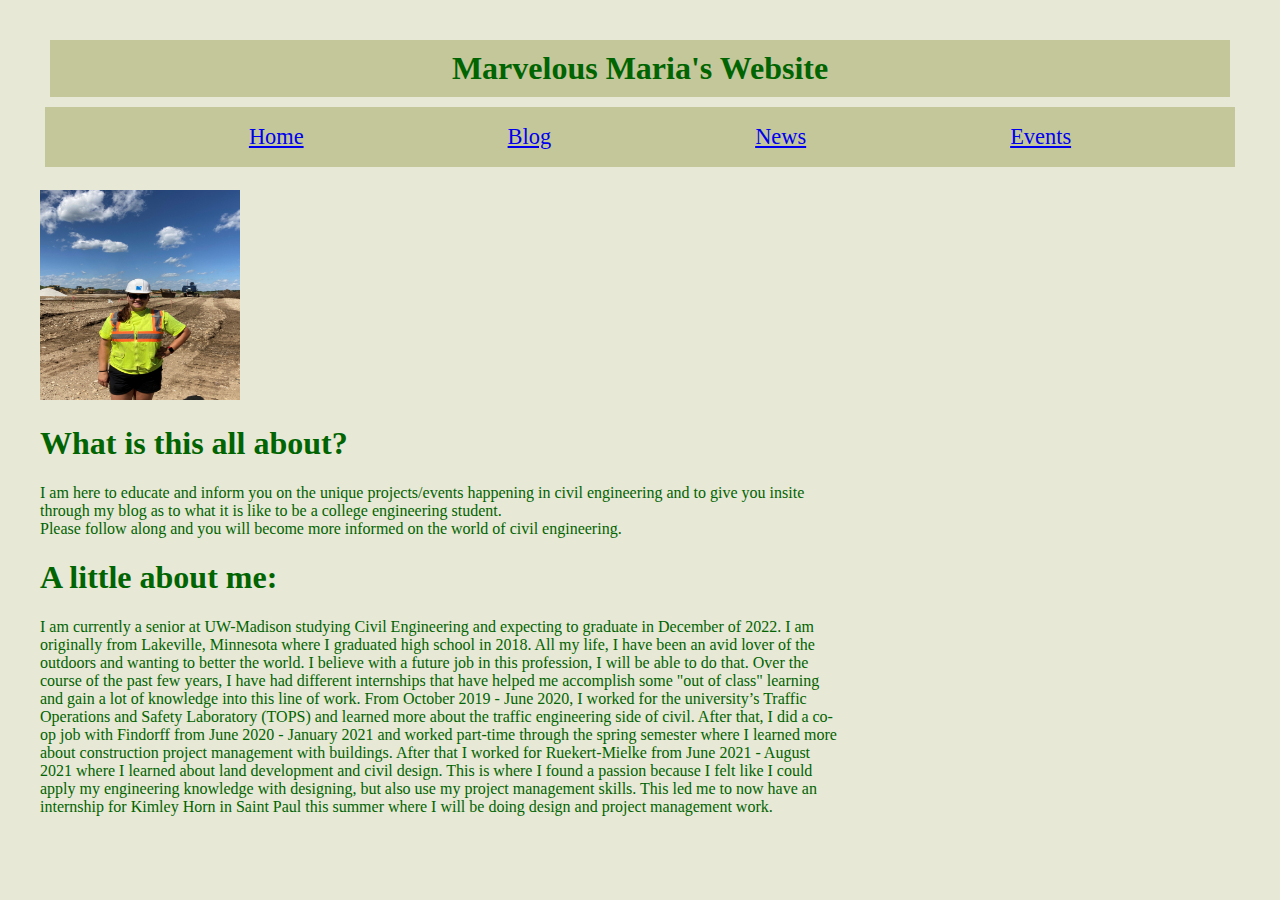
<file: index.html>
<!DOCTYPE html>
<html lang="en">
<head>
	<link rel = "stylesheet" href="stylesheet.css">
</head>
<meta charset="UTF-8">
<title>Home</title>
<meta name="viewport" content="width=device-width,initial-scale=1">
<link rel="stylesheet" href="">

<body>
	<h1 class = "title"> Marvelous Maria's Website </h1>
	<header>
	<nav>
	<ul>
	<li class = 'nav_item'><a href = "index.html" >Home</a></li>
	<li class = 'nav_item'><a href = "blog.html" >Blog</a></li>
	<li class = 'nav_item'><a href = "articles.html" >News</a></li>
	<li class = 'nav_item'><a href = "events.html" >Events</a></li>
	</ul>
	</nav>
	</header>
	<br>
	<img src="selfphoto.jpg" width = "200" height = "210" alt="Photo of Myself" />
	<article>
	<h1> What is this all about? </h1>
	<p style="width:800px"> I am here to educate and inform you on the unique projects/events happening in civil engineering
	and to give you insite through my blog as to what it is like to be a college engineering student. <br>
	Please follow along and you will become more informed on the world of civil engineering. </p>
	<h1> A little about me: </h1>
	<p style="width: 800px"> I am currently a senior at UW-Madison studying Civil Engineering and expecting to graduate in December of 2022.
	I am originally from Lakeville, Minnesota where I graduated high school in 2018. All my life, I have been an avid lover of the outdoors 
	and wanting to better the world. I believe with a future job in this profession, I will be able to do that. Over the course of the past 
	few years, I have had different internships that have helped me accomplish some "out of class" learning and gain a lot of knowledge into
	this line of work. From October 2019 - June 2020, I worked for the university’s Traffic Operations and Safety Laboratory (TOPS) and learned
	more about the traffic engineering side of civil. After that, I did a co-op job with Findorff from June 2020 - January 2021 and worked part-time
	through the spring semester where I learned more about construction project management with buildings. After that I worked for Ruekert-Mielke 
	from June 2021 - August 2021 where I learned about land development and civil design. This is where I found a passion because I felt like 
	I could apply my engineering knowledge with designing, but also use my project management skills. This led me to now have an internship for 
	Kimley Horn in Saint Paul this summer where I will be doing design and project management work.
	</p>
	</article>
	

</body>
</html>
</file>
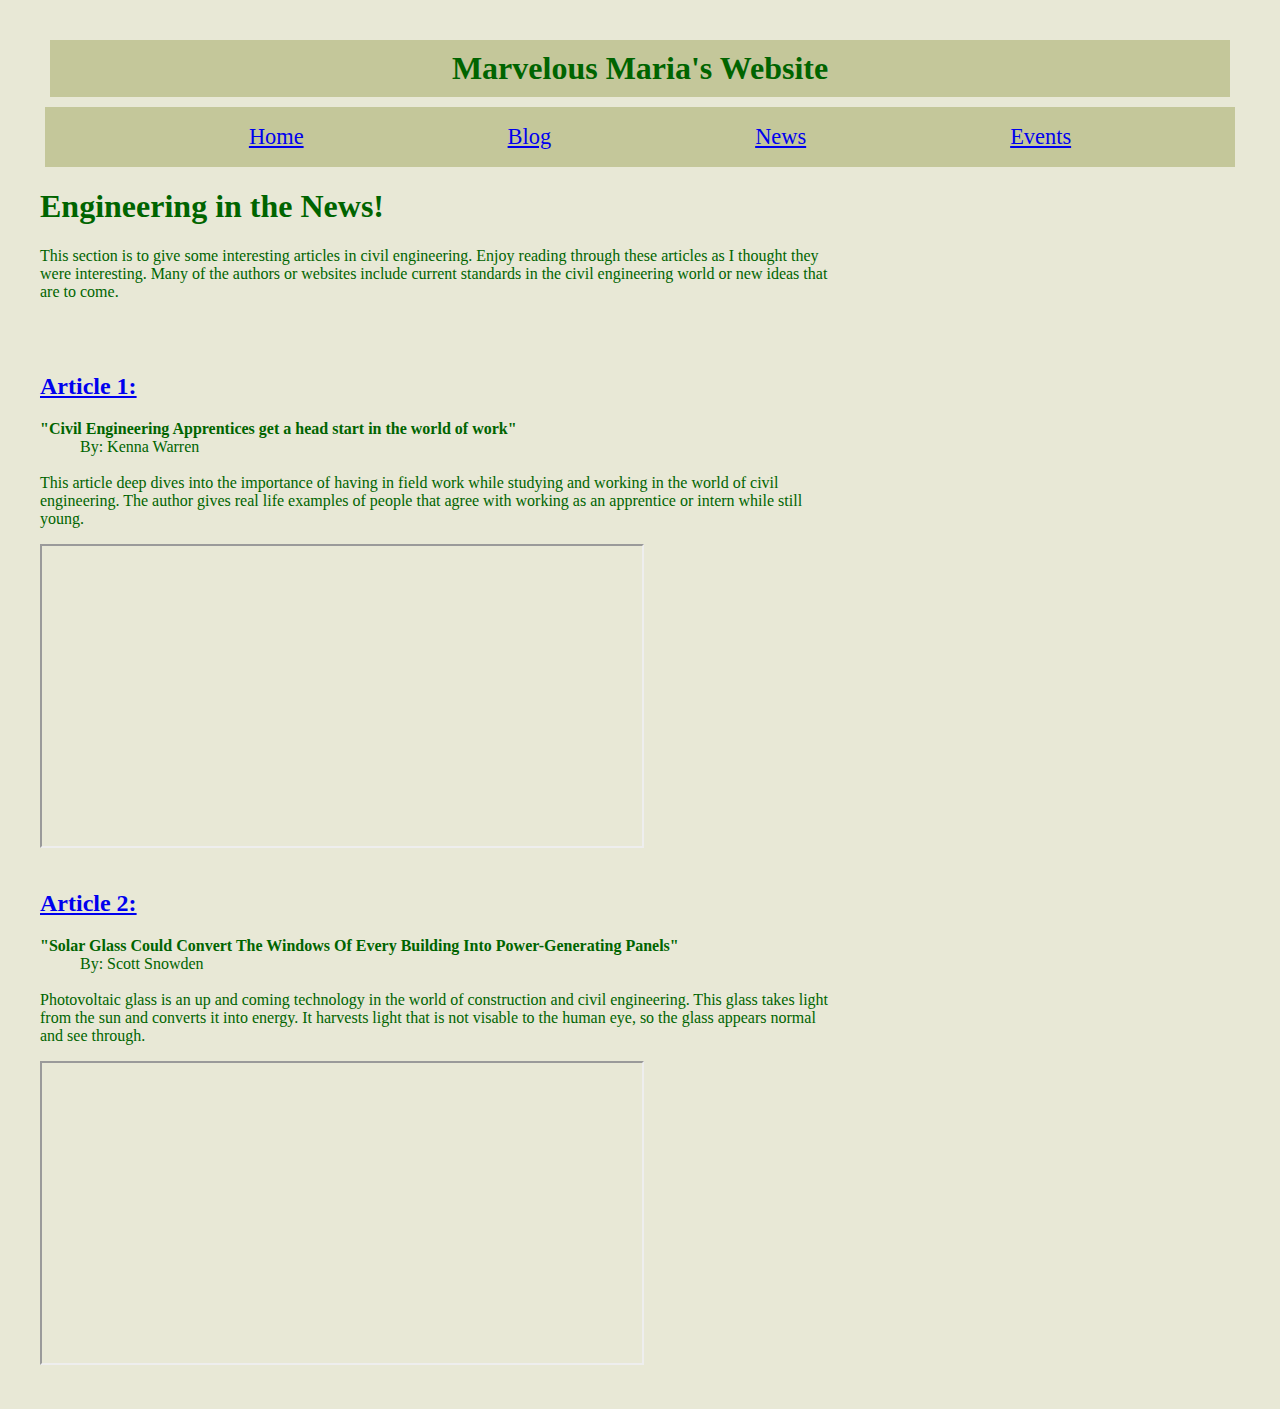
<file: articles.html>
<!DOCTYPE html>
<html lang="en">
<head>
<link rel = "stylesheet" href="stylesheet.css">
</head>
<meta charset="UTF-8">
<title>News</title>
<meta name="viewport" content="width=device-width,initial-scale=1">
<link rel="stylesheet" href="">

<body>
	<h1 class = "title"> Marvelous Maria's Website </h1>
	<nav>
	<ul>
	<li class = 'nav_item'><a href = "home.html">Home</a></li>
	<li class = 'nav_item'><a href = "blog.html">Blog</a></li>
	<li class = 'nav_item'><a href = "articles.html">News</a></li>
	<li class = 'nav_item'><a href = "events.html">Events</a></li>
	</ul>
	</nav>
	<article>
	<h1> Engineering in the News! </h1>
	<p style="width:800px"> This section is to give some interesting articles in civil engineering. Enjoy reading through these
	articles as I thought they were interesting. Many of the authors or websites include current standards in the
	civil engineering world or new ideas that are to come. </p>
	<br>
	<br>
	<h2> <a href= "https://www.scotsman.com/news/opinion/columnists/civil-engineering-apprentices-get-a-head-start-in-the-world-of-work-kenna-warren-finlay-steer-ver-se-abudar-3603529" target = "_blank"> Article 1: </a></h2>
	<dl>
	<dt> <strong> "Civil Engineering Apprentices get a head start in the world of work" </strong> </dt>
	<dd> By: Kenna Warren </dd>
	<br>
	<dt style="width:800px"> This article deep dives into the importance of having in field work while studying and working in the world of civil engineering. The author gives real life examples of people that 
	agree with working as an apprentice or intern while still young. </dt>
	</dl>
	<iframe src="https://www.scotsman.com/news/opinion/columnists/civil-engineering-apprentices-get-a-head-start-in-the-world-of-work-kenna-warren-finlay-steer-ver-se-abudar-3603529" frameborder = "2" width = "50%" height = "300px"> </iframe>
	
	<br>
	<br>
	<h2> <a href= "https://www.forbes.com/sites/scottsnowden/2020/07/29/solar-glass-windows/?sh=36a5bb533825" target = "_blank"> Article 2: </a></h2>
	<dl>
	<dt> <strong> "Solar Glass Could Convert The Windows Of Every Building Into Power-Generating Panels" </strong> </dt>
	<dd> By: Scott Snowden </dd>
	<br>
	<dt style="width:800px"> Photovoltaic glass is an up and coming technology in the world of construction and civil engineering. This glass takes light from the sun and converts it into energy. It harvests light that is not visable to the human eye, so the glass appears normal and see through. </dt>
	</dl>
	<iframe src="https://www.forbes.com/sites/scottsnowden/2020/07/29/solar-glass-windows/?sh=36a5bb533825" frameborder = "2" width = "50%" height = "300px"> </iframe>

	</article>
	

</body>
</html>
</file>
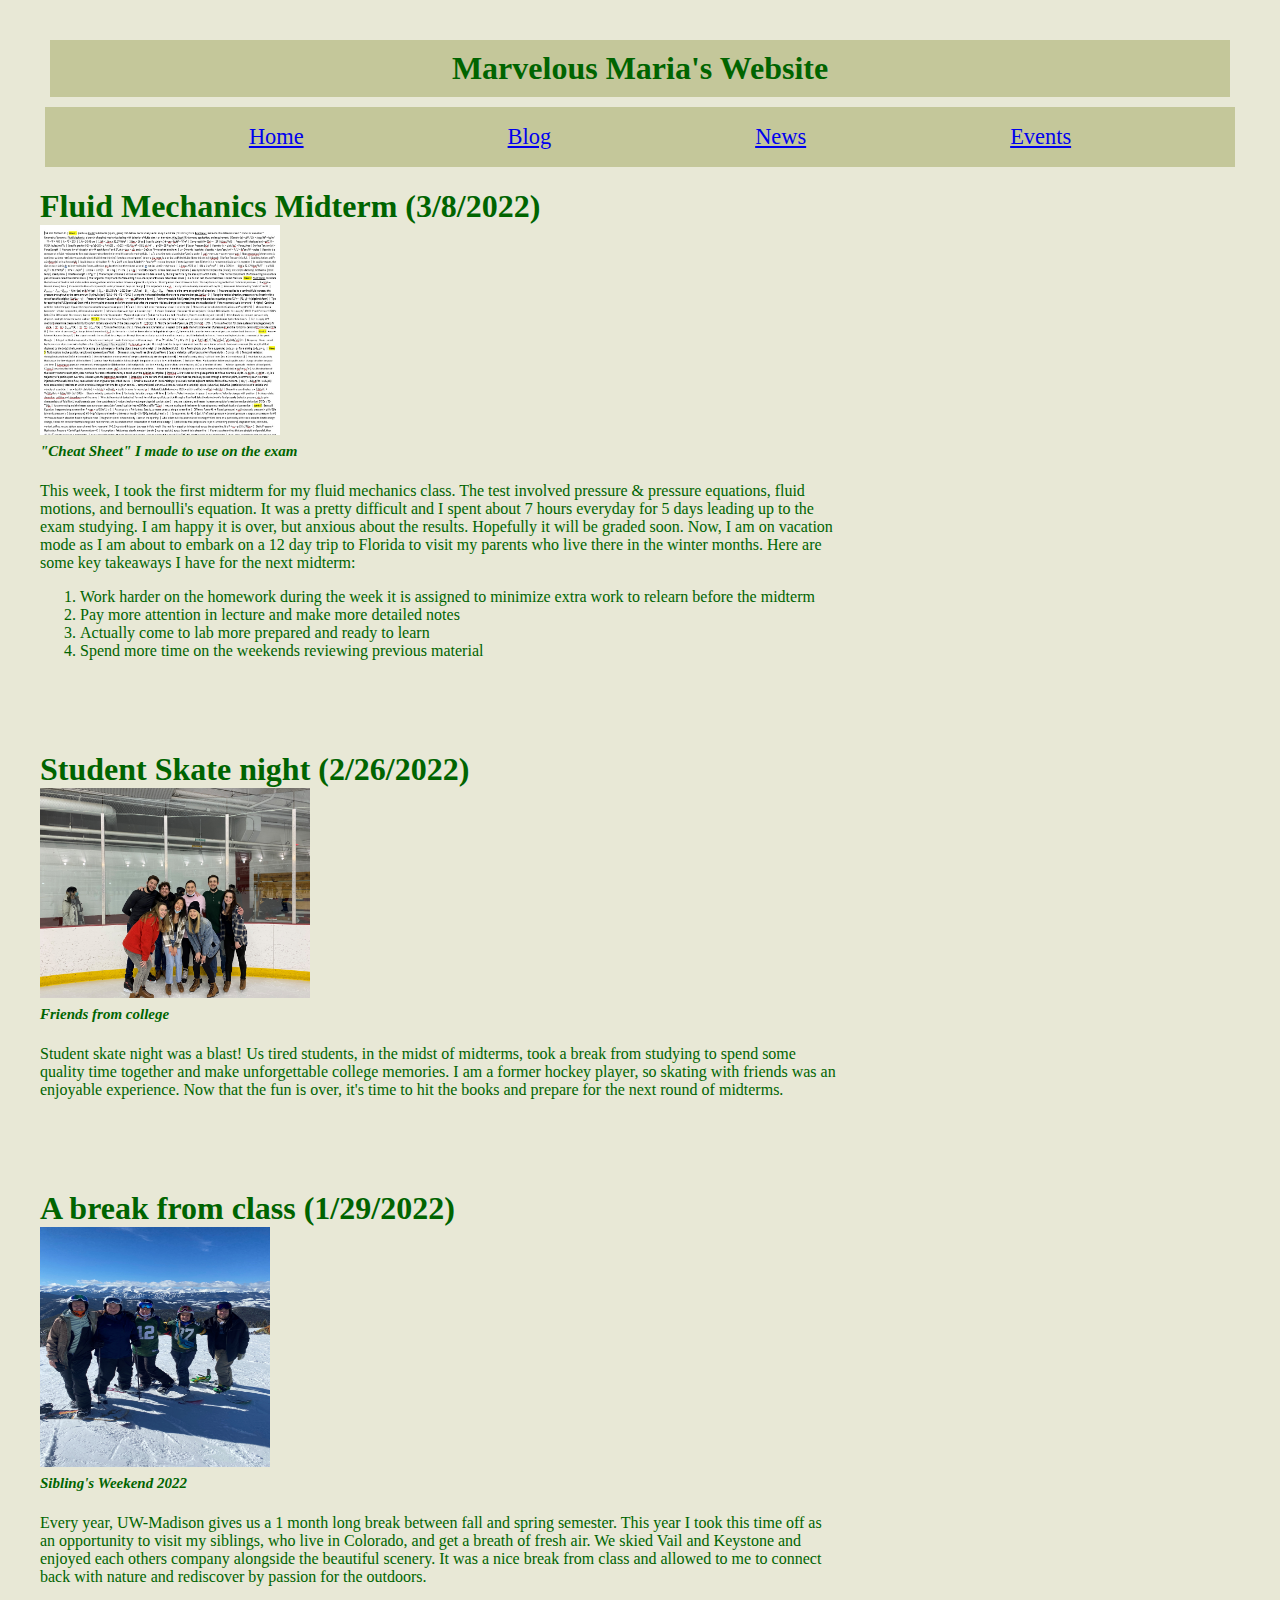
<file: blog.html>
<!DOCTYPE html>
<html lang="en">
<head>
<link rel = "stylesheet" href="stylesheet.css">
</head>
<meta charset="UTF-8">
<title>Blog</title>
<meta name="viewport" content="width=device-width,initial-scale=1">
<link rel="stylesheet" href="">

<body>
	<h1 class = "title"> Marvelous Maria's Website </h1>
	<nav>
	<ul>
	<li class = 'nav_item'><a href = "home.html">Home</a></li>
	<li class = 'nav_item'><a href = "blog.html">Blog</a></li>
	<li class = 'nav_item'><a href = "articles.html">News</a></li>
	<li class = 'nav_item'><a href = "events.html">Events</a></li>
	</ul>
	</nav>
	<article>
	<header>
	<h1> Fluid Mechanics Midterm (3/8/2022) <br>
	<img src="fluids.jpg" width = "240" height = "210" alt="First Round of Midterms" />
	<figcaption style = "font-size: 15px"> <I> "Cheat Sheet" I made to use on the exam </I> </figcaption>
	</h1>
	<header>
	<p style="width:800px"> This week, I took the first midterm for my fluid mechanics class. The test involved pressure & pressure equations, 
	fluid motions, and bernoulli's equation. It was a pretty difficult and I spent about 7 hours everyday for 5 days leading up to the exam studying. 
	I am happy it is over, but anxious about the results. Hopefully it will be graded soon. Now, I am on vacation mode as I am about to embark on a 12
	day trip to Florida to visit my parents who live there in the winter months. Here are some key takeaways I have for the next midterm:
		<ol type = "1">
		<li>Work harder on the homework during the week it is assigned to minimize extra work to relearn before the midterm </li>
		<li>Pay more attention in lecture and make more detailed notes</li>
		<li>Actually come to lab more prepared and ready to learn</li>
		<li>Spend more time on the weekends reviewing previous material</li>
		</ol>
	</p>
	<br>
	<br>
	<br>
	<header>
	<h1> Student Skate night (2/26/2022) <br>
	<img src="friends.jpg" width = "270" height = "210" alt="Skate night with friends" />
	<figcaption style = "font-size: 15px"> <I> Friends from college </I> </figcaption>
	</h1>
	<header>
	<p style="width:800px"> Student skate night was a blast! Us tired students, in the midst of midterms, took a break from
studying to spend some quality time together and make unforgettable college memories. I am a former hockey player, so skating 
with friends was an enjoyable experience. Now that the fun is over, it's time to hit the books and prepare for the next round of midterms.
	</p>
	<br>
	<br>
	<br>
	<header>
	<h1> A break from class (1/29/2022) <br>
	<img src="colorado.jpg" width = "230" height = "240" alt="Colorado Ski Trip" />
	<figcaption style = "font-size: 15px"> <I> Sibling's Weekend 2022 </I> </figcaption>
	</h1>
	<header>
	<p style="width:800px"> Every year, UW-Madison gives us a 1 month long break between fall and spring semester. This year I took this time off as an
	opportunity to visit my siblings, who live in Colorado, and get a breath of fresh air. We skied Vail and Keystone and enjoyed each others 
	company alongside the beautiful scenery. It was a nice break from class and allowed to me to connect back with nature and rediscover by 
	passion for the outdoors. 
	</p>
	</article>
	

</body>
</html>
</file>
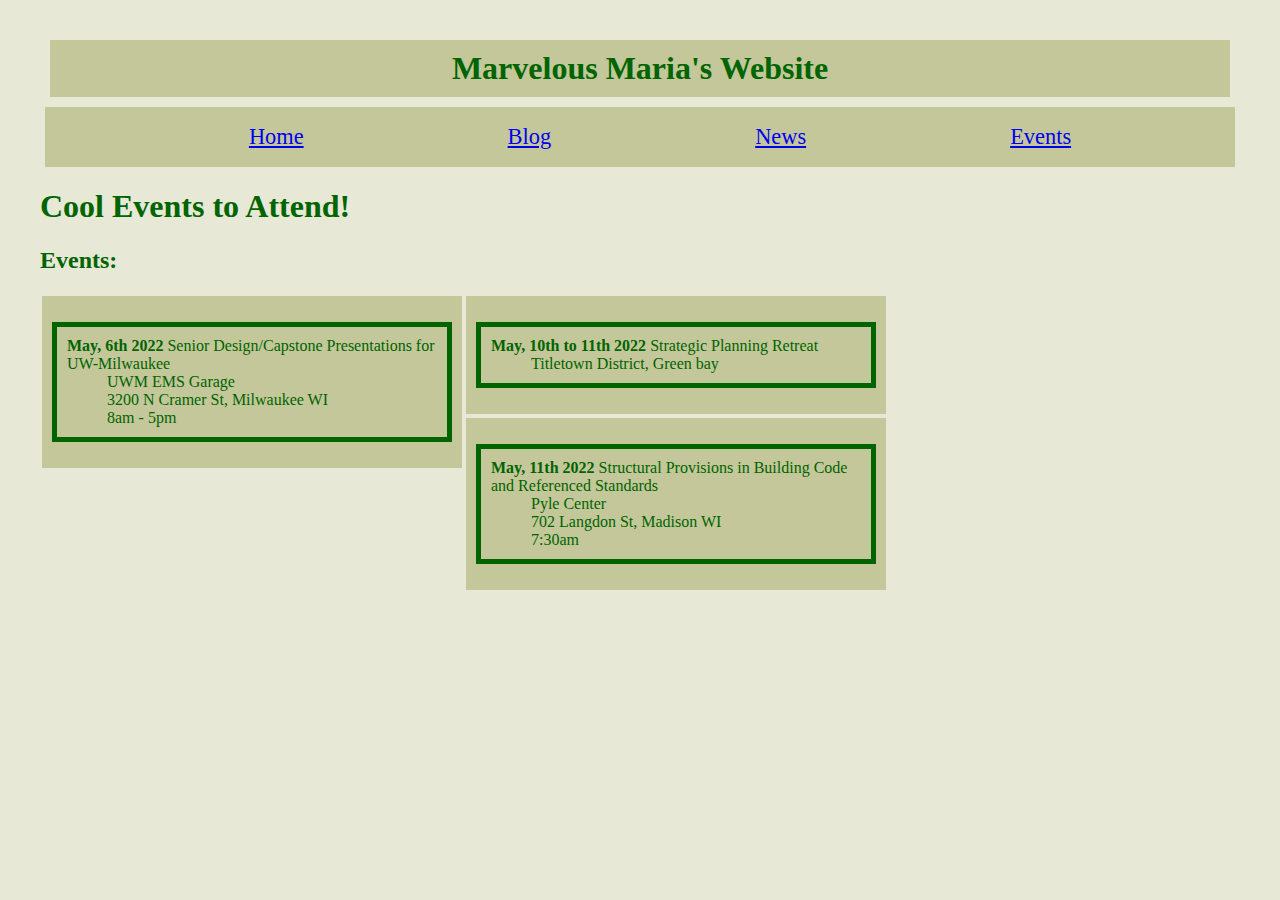
<file: events.html>
<!DOCTYPE html>
<html lang="en">
<head>
<link rel = "stylesheet" href="stylesheet.css">
</head>
<meta charset="UTF-8">
<title>Events</title>
<meta name="viewport" content="width=device-width,initial-scale=1">
<link rel="stylesheet" href="">

<body>
	<h1 class = "title"> Marvelous Maria's Website </h1>
	<nav>
	<ul>
	<li class = 'nav_item'><a href = "home.html">Home</a></li>
	<li class = 'nav_item'><a href = "blog.html">Blog</a></li>
	<li class = 'nav_item'><a href = "articles.html">News</a></li>
	<li class = 'nav_item'><a href = "events.html">Events</a></li>
	</ul>
	</nav>
	<article>
	<h1> Cool Events to Attend!
	</h1>
	</article>
	<h2> Events: </h2>
	<article class = 'event1'>
	<dl class = 'mart'>
	<dt> <strong> May, 6th 2022 </strong>Senior Design/Capstone Presentations for UW-Milwaukee <dt>
	<dd>UWM EMS Garage</dd>
	<dd>3200 N Cramer St,  Milwaukee WI </dd>
	<dd>8am - 5pm </dd>
	</dl>
	</article>
	<article class = 'event1'>
	<dl class = 'mart2'>
	<dt> <strong> May, 10th to 11th 2022 </strong> Strategic Planning Retreat </dt>
	<dd> Titletown District, Green bay </dd>
	</dl>
	</article>
	<article class = 'event1'>
	<dl class = 'mart3'>
	<dt> <strong> May, 11th 2022 </strong>Structural Provisions in Building Code and Referenced Standards <dt>
	<dd> Pyle Center </dd>
	<dd> 702 Langdon St, Madison WI </dd>
	<dd> 7:30am </dd>
	</dl>
	</article>
	

</body>
</html>
</file>
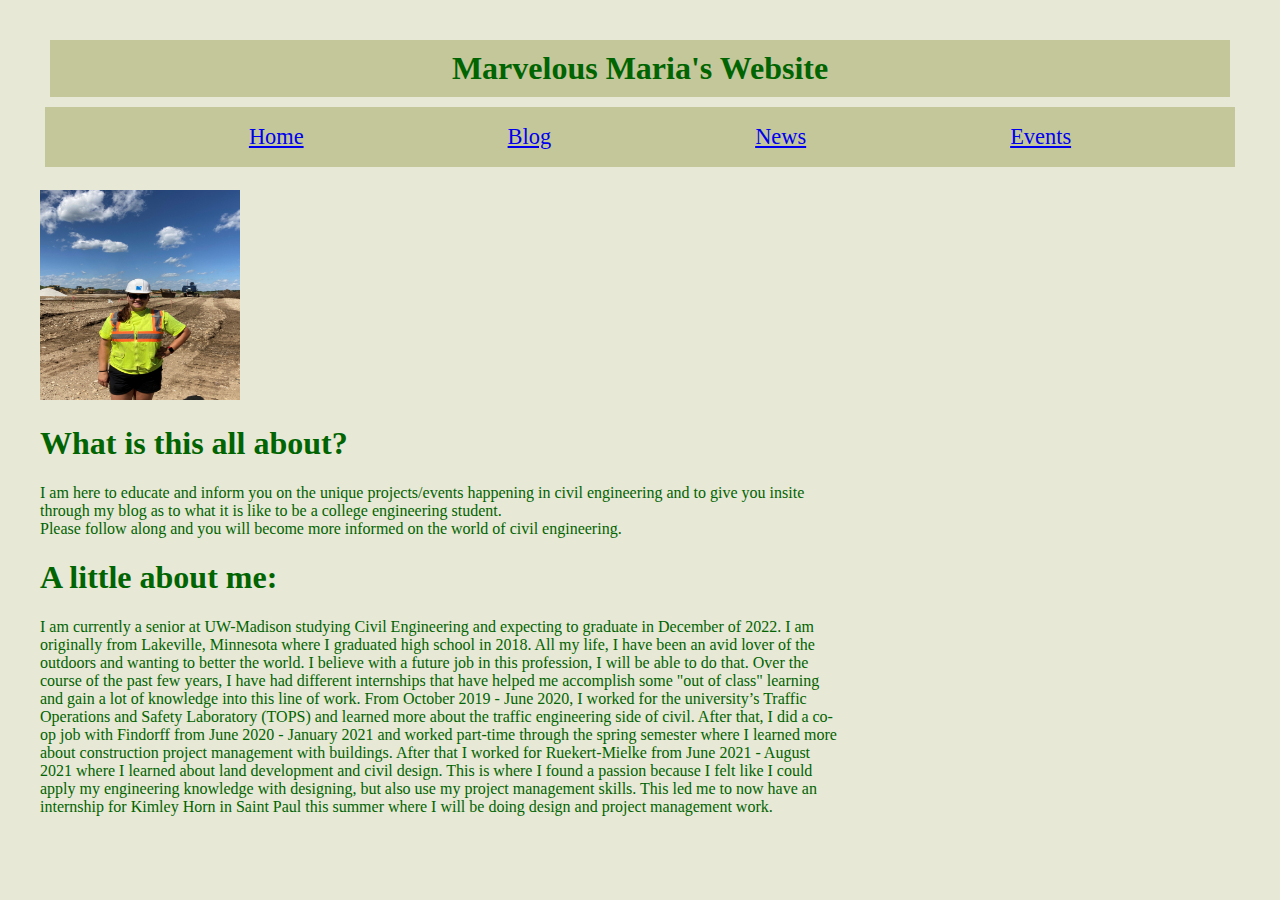
<file: home.html>
<!DOCTYPE html>
<html lang="en">
<head>
	<link rel = "stylesheet" href="stylesheet.css">
</head>
<meta charset="UTF-8">
<title>Home</title>
<meta name="viewport" content="width=device-width,initial-scale=1">
<link rel="stylesheet" href="">

<body>
	<h1 class = "title"> Marvelous Maria's Website </h1>
	<header>
	<nav>
	<ul>
	<li class = 'nav_item'><a href = "home.html" >Home</a></li>
	<li class = 'nav_item'><a href = "blog.html" >Blog</a></li>
	<li class = 'nav_item'><a href = "articles.html" >News</a></li>
	<li class = 'nav_item'><a href = "events.html" >Events</a></li>
	</ul>
	</nav>
	</header>
	<br>
	<img src="selfphoto.jpg" width = "200" height = "210" alt="Photo of Myself" />
	<article>
	<h1> What is this all about? </h1>
	<p style="width:800px"> I am here to educate and inform you on the unique projects/events happening in civil engineering
	and to give you insite through my blog as to what it is like to be a college engineering student. <br>
	Please follow along and you will become more informed on the world of civil engineering. </p>
	<h1> A little about me: </h1>
	<p style="width: 800px"> I am currently a senior at UW-Madison studying Civil Engineering and expecting to graduate in December of 2022.
	I am originally from Lakeville, Minnesota where I graduated high school in 2018. All my life, I have been an avid lover of the outdoors 
	and wanting to better the world. I believe with a future job in this profession, I will be able to do that. Over the course of the past 
	few years, I have had different internships that have helped me accomplish some "out of class" learning and gain a lot of knowledge into
	this line of work. From October 2019 - June 2020, I worked for the university’s Traffic Operations and Safety Laboratory (TOPS) and learned
	more about the traffic engineering side of civil. After that, I did a co-op job with Findorff from June 2020 - January 2021 and worked part-time
	through the spring semester where I learned more about construction project management with buildings. After that I worked for Ruekert-Mielke 
	from June 2021 - August 2021 where I learned about land development and civil design. This is where I found a passion because I felt like 
	I could apply my engineering knowledge with designing, but also use my project management skills. This led me to now have an internship for 
	Kimley Horn in Saint Paul this summer where I will be doing design and project management work.
	</p>
	</article>
	

</body>
</html>
</file>
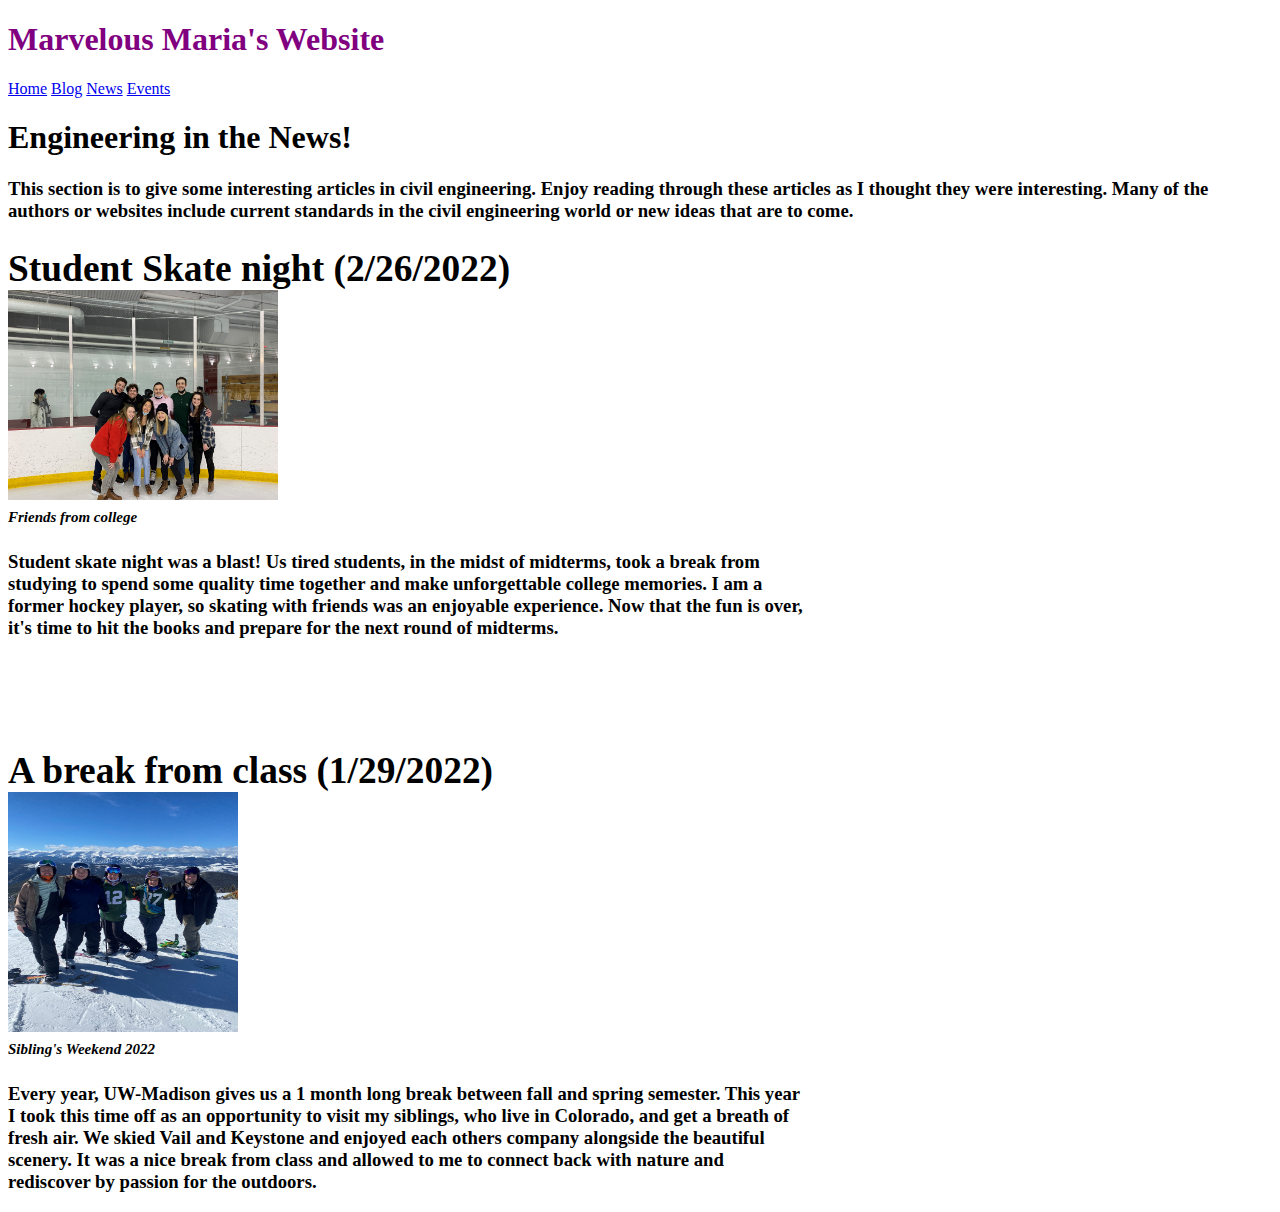
<file: news.html>
<!DOCTYPE html>
<html lang="en">
<meta charset="UTF-8">
<title>News</title>
<meta name="viewport" content="width=device-width,initial-scale=1">
<link rel="stylesheet" href="">

<body>
	<h1 style = "color:purple"> Marvelous Maria's Website </h1>
	<nav>
	<a href = "home.html">Home</a>
	<a href = "blog.html">Blog</a>
	<a href = "articles.html">News</a>
	<a href = "events.html">Events</a>
	</nav>
	<article>
	<header>
	<h1> Engineering in the News!
	</h1>
	<h3> This section is to give some interesting articles in civil engineering. Enjoy reading through these
	articles as I thought they were interesting. Many of the authors or websites include current standards in the
	civil engineering world or new ideas that are to come.
	<header>
	<h1> Student Skate night (2/26/2022) <br>
	<img src="friends.jpg" width = "270" height = "210" alt="Skate night with friends" />
	<figcaption style = "font-size: 15px"> <I> Friends from college </I> </figcaption>
	</h1>
	<header>
	<p style="width:800px"> Student skate night was a blast! Us tired students, in the midst of midterms, took a break from
studying to spend some quality time together and make unforgettable college memories. I am a former hockey player, so skating 
with friends was an enjoyable experience. Now that the fun is over, it's time to hit the books and prepare for the next round of midterms.
	</p>
	<br>
	<br>
	<br>
	<header>
	<h1> A break from class (1/29/2022) <br>
	<img src="colorado.jpg" width = "230" height = "240" alt="Colorado Ski Trip" />
	<figcaption style = "font-size: 15px"> <I> Sibling's Weekend 2022 </I> </figcaption>
	</h1>
	<header>
	<p style="width:800px"> Every year, UW-Madison gives us a 1 month long break between fall and spring semester. This year I took this time off as an
	opportunity to visit my siblings, who live in Colorado, and get a breath of fresh air. We skied Vail and Keystone and enjoyed each others 
	company alongside the beautiful scenery. It was a nice break from class and allowed to me to connect back with nature and rediscover by 
	passion for the outdoors. 
	</p>
	</article>
	

</body>
</html>
</file>
<file: stylesheet.css>
body {
	background-color: #e8e8d6;
	font-family: cursive, serif;
	color:#006400;
	margin: 40px;
}

h1{
	
}
.title {
	font-family: cursive, serif;
	padding: 10px;
	margin: 10px;
	background-color: #c4c79a;
	text-align: center;
	color: #006400;
}

nav {
	background-color: #c4c79a;
	padding: 1px;
	margin: 5px;
	text-align: center;
}
li.nav_item {
	display: inline;
	padding: 100px;
	font-size: 140%;
}
article.event1 {
	background-color: #c4c79a;
	padding:10px;
	margin: 2px;
	width: 400px;
	float:left;
}
dl.mart {
	border: 5px;
	border-style: solid;
	border-color: #006400;
	padding: 10px;
}
dl.mart2 {
	border: 5px;
	border-style: solid;
	border-color: #006400;
	padding: 10px;
}
dl.mart3 {
	border: 5px;
	border-style: solid;
	border-color: #006400;
	padding: 10px;
}
</file>
